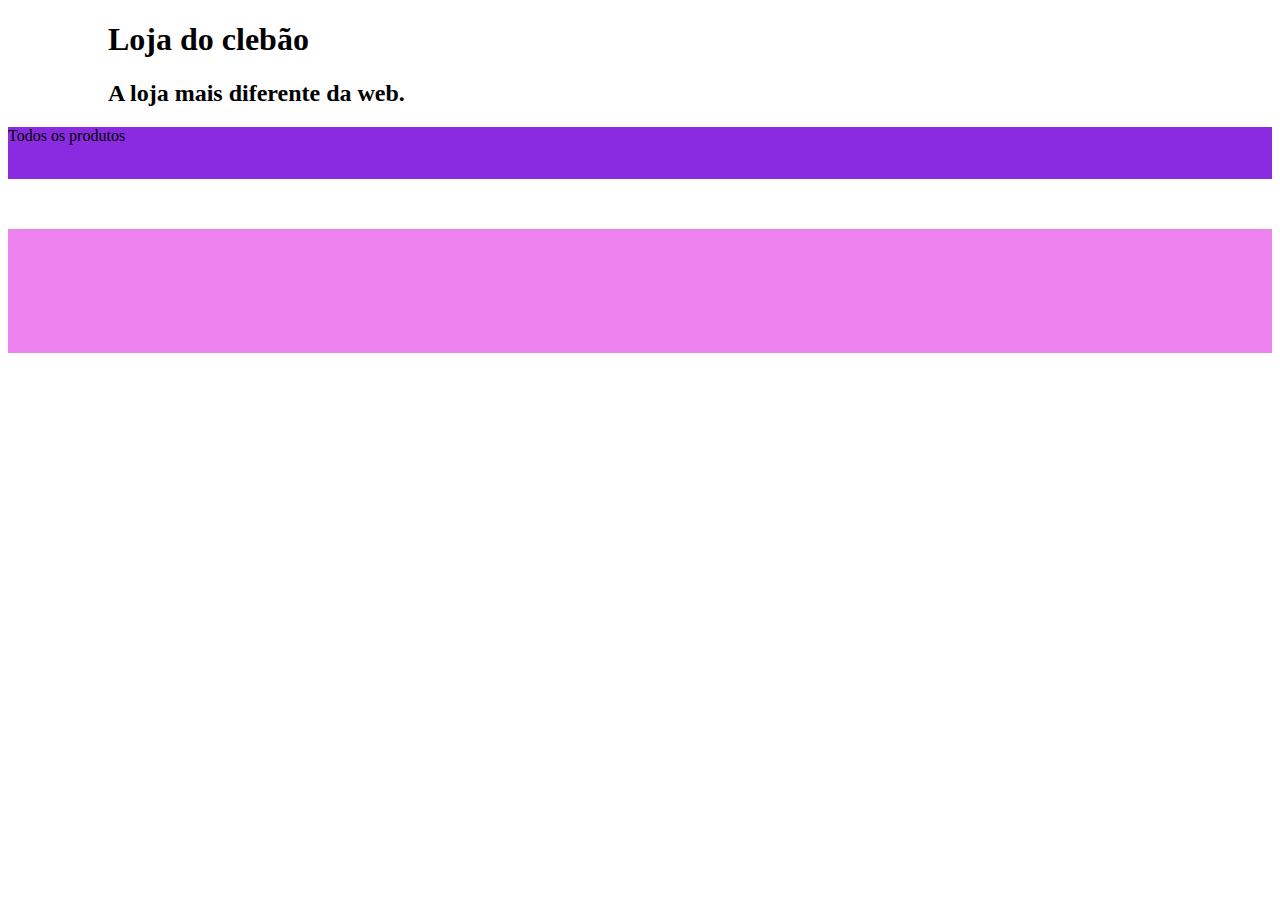
<file: index.html>
<!DOCTYPE html>
<html lang="PT-BR"></html>

<link rel="stylesheet" href="styles.css">

<header class="cabeçalho">
    <h1>Loja do clebão</h1>
    <h2>A loja mais diferente da web.</h2>
</header>

<form class="barra-de-pesquisa"></form>

<div class="carrinho-de-compras">

</div>

<body>
    <section class="produtos-em-geral">
        <p>Todos os produtos</p>
        <img scr="PC-Gamer-AMD-Ryzen-5-5600g-16GB-RAM-Radeon-Vega-7-SSD-480GB-Linux_1731504034_gg">
        <img scr="81j6y4tm-WL.jpg">
        <img scr="71hhsZI4FZL.jng">
        <img scr="61rApRFkOeL.jng">
        <img scr="51Uipgb6SyL._AC_UF1000_QL80_.jpg">
        <img scr="41GI0KD-xFL._AC_.jpg">
        <img scr="51iRhryR4rL._AC_UF1000_QL80_.jpg">
        <img scr="D_NQ_NP_962674-MLA52418140218_112022-O.webp">
    </section>
</body>

<footer class="rodape">
    <p>|Email: @lojadoclebão.co.br</p>
    <p>Agradecimentos ao professor hugo duro de amaral por me ensinar e insentivar a estudar esses projetos!</p>
</footer>
</file>
<file: styles.css>
.cabeçalho {
    padding-left: 100px;
}

.rodape {
    background-color: violet;
    color: violet;
    padding: 20px;
    text-align: center;
    margin-top: 50px;
}

.produtos-em-geral {
    background-color: blueviolet;
}

.carrinho-de-compras {

}
</file>
